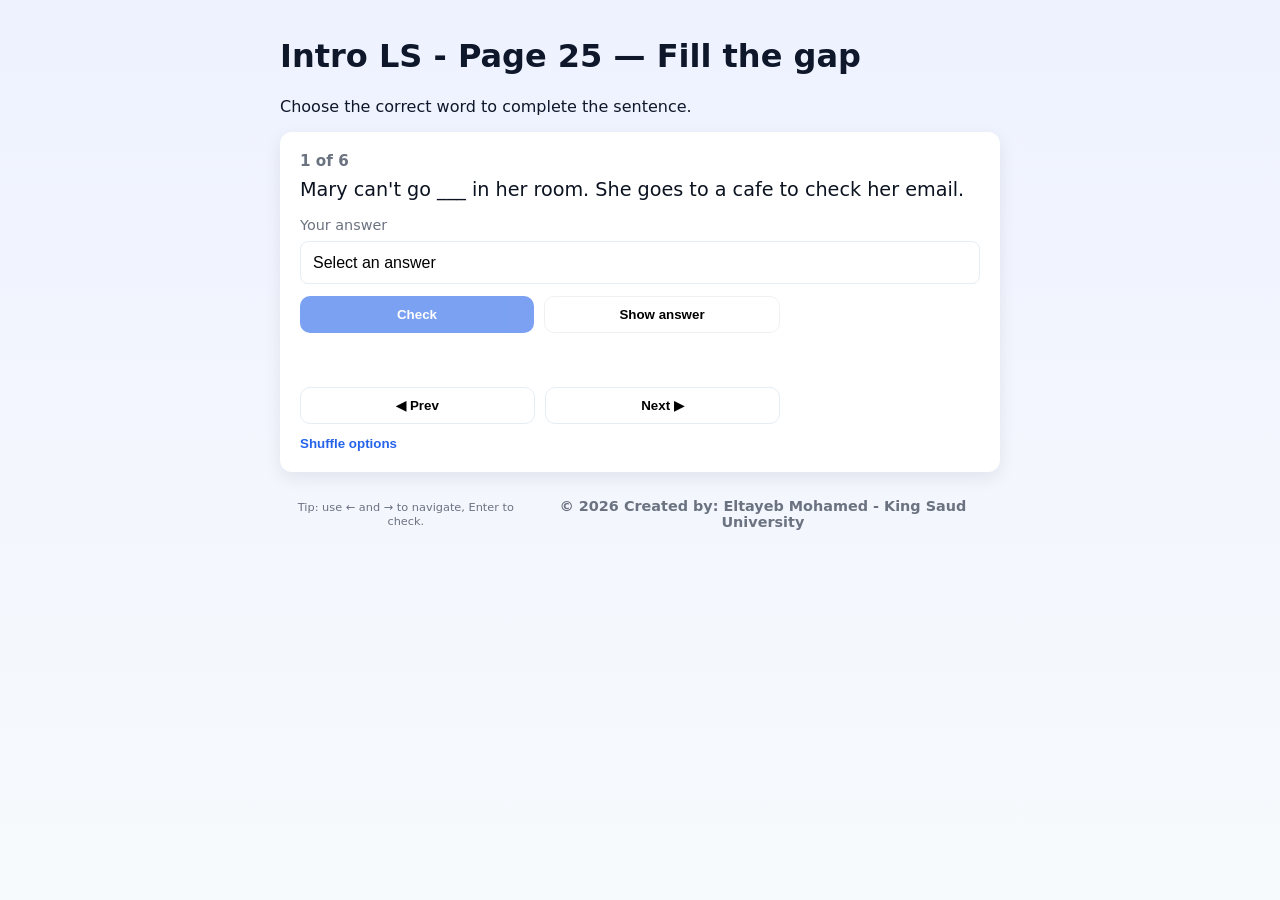
<file: index.html>
<!doctype html>
<html lang="en">
<head>
  <meta charset="utf-8" />
  <meta name="viewport" content="width=device-width,initial-scale=1" />
  <title>Q3ESE_LS0_Page 25</title>
  <link rel="stylesheet" href="style.css" />
</head>
<body>
  <main class="container" id="app">
    <header>
      <h1>Intro LS - Page 25 — Fill the gap</h1>
      <p class="instructions">Choose the correct word to complete the sentence.</p>
    </header>

    <section class="card" aria-live="polite">
      <div class="top-row">
        <div id="progress" class="progress">1 of 6</div>
        <div id="counter" class="sr-only" aria-hidden="true"></div>
      </div>

      <p id="stem" class="stem">Loading…</p>

      <form id="answer-form" autocomplete="off">
        <label for="choices" class="label">Your answer</label>
        <select id="choices" name="choices" aria-describedby="feedback">
          <option value="">Select an answer</option>
        </select>

        <div class="controls">
          <button type="button" id="check" class="btn primary" disabled>Check</button>
          <button type="button" id="show" class="btn">Show answer</button>
        </div>
      </form>

      <div id="feedback" class="feedback" role="status" aria-live="assertive"></div>

      <nav class="nav">
        <button id="prev" class="nav-btn" aria-label="Previous question" disabled>◀ Prev</button>
        <button id="next" class="nav-btn" aria-label="Next question" disabled>Next ▶</button>
      </nav>

      <div class="notes">
        <button id="shuffle" class="link-btn">Shuffle options</button>
      </div>
    </section>

    <footer class="footer" role="contentinfo">
      <div class="footer-inner">
        <small>Tip: use ← and → to navigate, Enter to check.</small>
        <div class="footer-meta">
          <span>© <span id="year"></span> Created by: Eltayeb Mohamed - King Saud University</span>
        </div>
      </div>
    </footer>
  </main>

  <script src="script.js" defer></script>
</body>
</html>
</file>
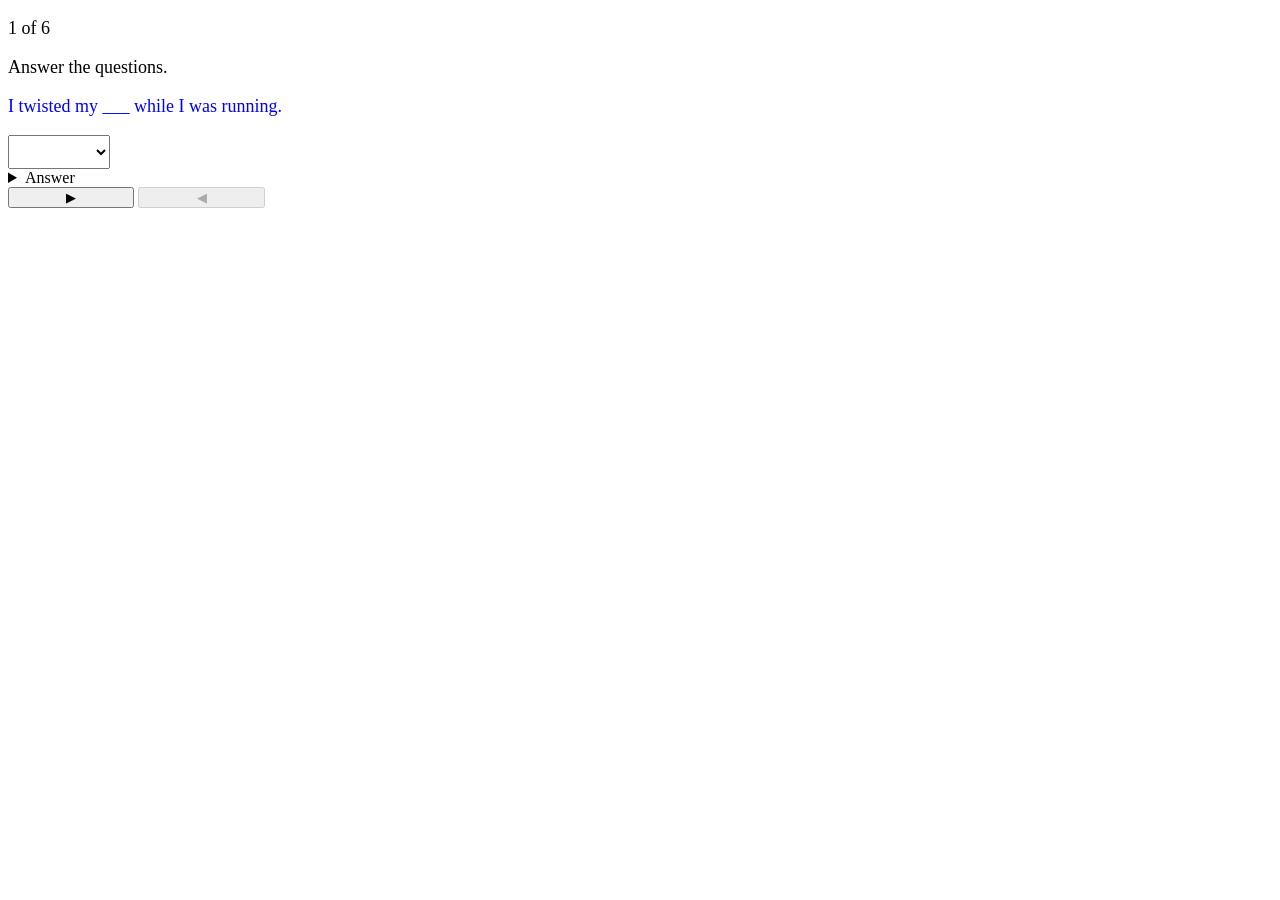
<file: gap_fill.html>
<!DOCTYPE html>
<html lang="en">
<head>
    <meta charset="UTF-8">
    <meta name="viewport" content="width=device-width, initial-scale=1.0">
    <title>Document</title>
    <style>
        button{
            width: 10%;
        }
        select{
            text-align: center;
            padding: 5px;
            font-size: large;
            display: flex;
        }
        p{
            font-size: large;
            font-weight: 500;
        }
        #stem, #ans{
            font-size: large;
            color: blue;
        }
    </style>
</head>
<body>
    <div>
        <p id="q" ></p>
        <p>Answer the questions.</p>
        <p id="stem" ></p>

    </div>
    <div>
        <select>

            <option value="hand"></option>
            
            <option value="foot">foot</option>
            <option value="ankle">ankle</option>
            <option value="hand">hand</option>
            <option value="knee">knee</option>
            <option value="toe">toe</option>
            <option value="shoulder">shoulder</option>
        </select>
    </div>
    <div>
        <details id="answer-details" >
            <summary>Answer</summary>
            <p  id="ans" ></p>
        </details>
    </div>
    <div>
        <button id="next" >&#9654;</button>
        <button id="prev" >&#9664;</button>
    </div>
    <script>


let index=0;
        const questions=[
            {
                stem:"I twisted my ___ while I was running.",
                answer:"ankle",
            },
            {
                stem:"The leg bends at the ___.",
                answer:"knee",
            },
            {
                stem:"Breaking even your smallest ___ can make walking difficult.",
                answer:"toe",
            },
            {
                stem:"This shoes barely fits on my ___.",
                answer:"foot",
            },
            {
                stem:"Give me your ___ and I will help you up.",
                answer:"hand",
            },
            {
                stem:"Tom can't move his arm due to his ___ injury.",
                answer:"shoulder",
            },
        ]

        function displayData(){
            document.getElementById("q").textContent=`${index + 1} of ${questions.length}`
            document.getElementById("stem").textContent=questions[index].stem;
            document.getElementById("ans").textContent=questions[index].answer;
            document.getElementById("next").disabled=(index===questions.length-1);
            document.getElementById("prev").disabled=(index===0);

        }
        document.getElementById("next").addEventListener('click', ()=>{
            if(index < questions.length-1){
                index++;
                displayData();
                document.getElementById("answer-details").open=false;

            }
        })
        document.getElementById("prev").addEventListener('click', ()=>{
            if(index >0){
                index--;
                displayData();
                document.getElementById("answer-details").open=false;


            }
        })

        displayData();
    </script>


</body>
</html>
</file>
<file: style.css>
:root{
  --bg: #f7fafc;
  --card: #ffffff;
  --primary: #2563eb;
  --success: #16a34a;
  --danger: #dc2626;
  --muted: #6b7280;
  --radius: 12px;
  --gap: 12px;
  font-family: system-ui, -apple-system, "Segoe UI", Roboto, "Helvetica Neue", Arial;
}

/* Mobile-first layout */
*{box-sizing: border-box}
html,body{height:100%}
body{
  margin:0;
  background: linear-gradient(180deg,#eef2ff 0%, var(--bg) 100%);
  color:#0f172a;
  padding:16px;
  -webkit-font-smoothing:antialiased;
  -moz-osx-font-smoothing:grayscale;
}

.container{
  max-width:720px;
  margin:0 auto;
}

/* Screen-reader-only helper */
.sr-only{
  position:absolute !important;
  height:1px; width:1px;
  overflow:hidden;
  clip:rect(1px,1px,1px,1px);
  white-space:nowrap;
}

/* Card */
.card{
  background:var(--card);
  border-radius:var(--radius);
  padding:20px;
  box-shadow:0 6px 18px rgba(2,6,23,0.08);
  margin-top:12px;
}

/* Top row (progress) */
.top-row{
  display:flex;
  justify-content:space-between;
  align-items:center;
  gap:var(--gap);
  margin-bottom:8px;
}

.progress{
  font-weight:600;
  color:var(--muted);
  font-size:0.95rem;
}

/* Stem */
.stem{
  font-size:1.2rem;
  margin:8px 0 16px;
  color:#0b1220;
}

/* Form */
.label{
  display:block;
  font-size:0.9rem;
  color:var(--muted);
  margin-bottom:8px;
}

select{
  width:100%;
  padding:12px;
  font-size:1rem;
  border-radius:8px;
  border:1px solid #e6edf3;
  background:#fff;
  appearance: none;
  -moz-appearance: none;
  -webkit-appearance: none;
}

/* Controls */
.controls{
  display:flex;
  gap:10px;
  margin-top:12px;
}
.btn{
  flex:1;
  padding:10px 12px;
  border-radius:10px;
  border:1px solid rgba(2,6,23,0.06);
  background:transparent;
  cursor:pointer;
  font-weight:600;
}
.btn.primary{
  background:var(--primary);
  color:#fff;
  border:none;
}
.btn:disabled{
  opacity:0.6;
  cursor:not-allowed;
}

/* Feedback */
.feedback{
  margin-top:14px;
  font-weight:600;
  min-height:1.4em;
}

/* Navigation */
.nav{
  display:flex;
  gap:10px;
  margin-top:18px;
}
.nav-btn{
  flex:1;
  padding:10px;
  border-radius:10px;
  border:1px solid #e6edf3;
  background:#fff;
  cursor:pointer;
  font-weight:600;
}

/* Link-like button */
.link-btn{
  margin-top:12px;
  background:none;
  border:none;
  color:var(--primary);
  cursor:pointer;
  padding:0;
  font-weight:600;
}

/* Footer */
.footer{
  margin-top:14px;
  text-align:center;
  color:var(--muted);
  font-size:0.85rem;
}
.footer-inner{
  display:flex;
  flex-direction:column;
  gap:6px;
  align-items:center;
  justify-content:center;
  padding:12px 6px;
}
.footer-meta{
  font-size:0.9rem;
  color:var(--muted);
  font-weight:600;
}

/* Desktop adjustments */
@media (min-width:600px){
  .controls{max-width:480px}
  .nav{max-width:480px}
  .top-row{gap:20px}
  .footer-inner{
    flex-direction:row;
    justify-content:space-between;
  }
}
</file>
